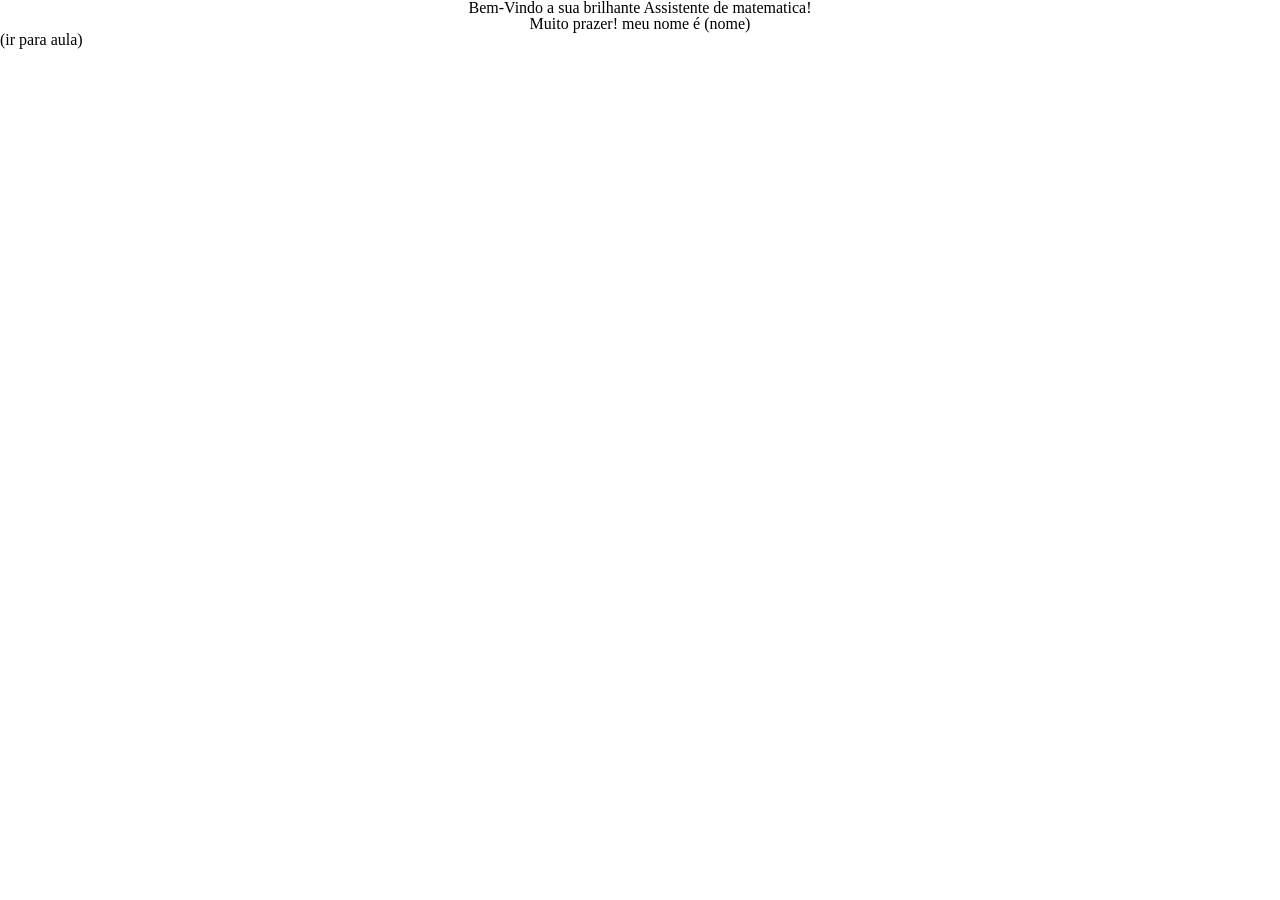
<file: index.html>
<!DOCTYPE html>
<html lang="pt-br">
<head>
    <meta charset="UTF-8">
    <meta name="viewport" content="width=device-width, initial-scale=1.0">

    <link rel="stylesheet" href="src/style/reset.css">
    <link rel="stylesheet" href="style.css">

    <title>Assistente</title>
</head>
<body>
    <header>
        <h1 class="intro">Bem-Vindo a sua brilhante Assistente de matematica!</h1>
        <h2 class="intro">Muito prazer! meu nome é (nome)</h2>
        <nav>(ir para aula)</nav>
    </header>
</body>
</html>
</file>
<file: style.css>
.intro {
    font-size: 16px;
    display: flex;
    align-items: center;
    justify-content: center;

}
</file>
